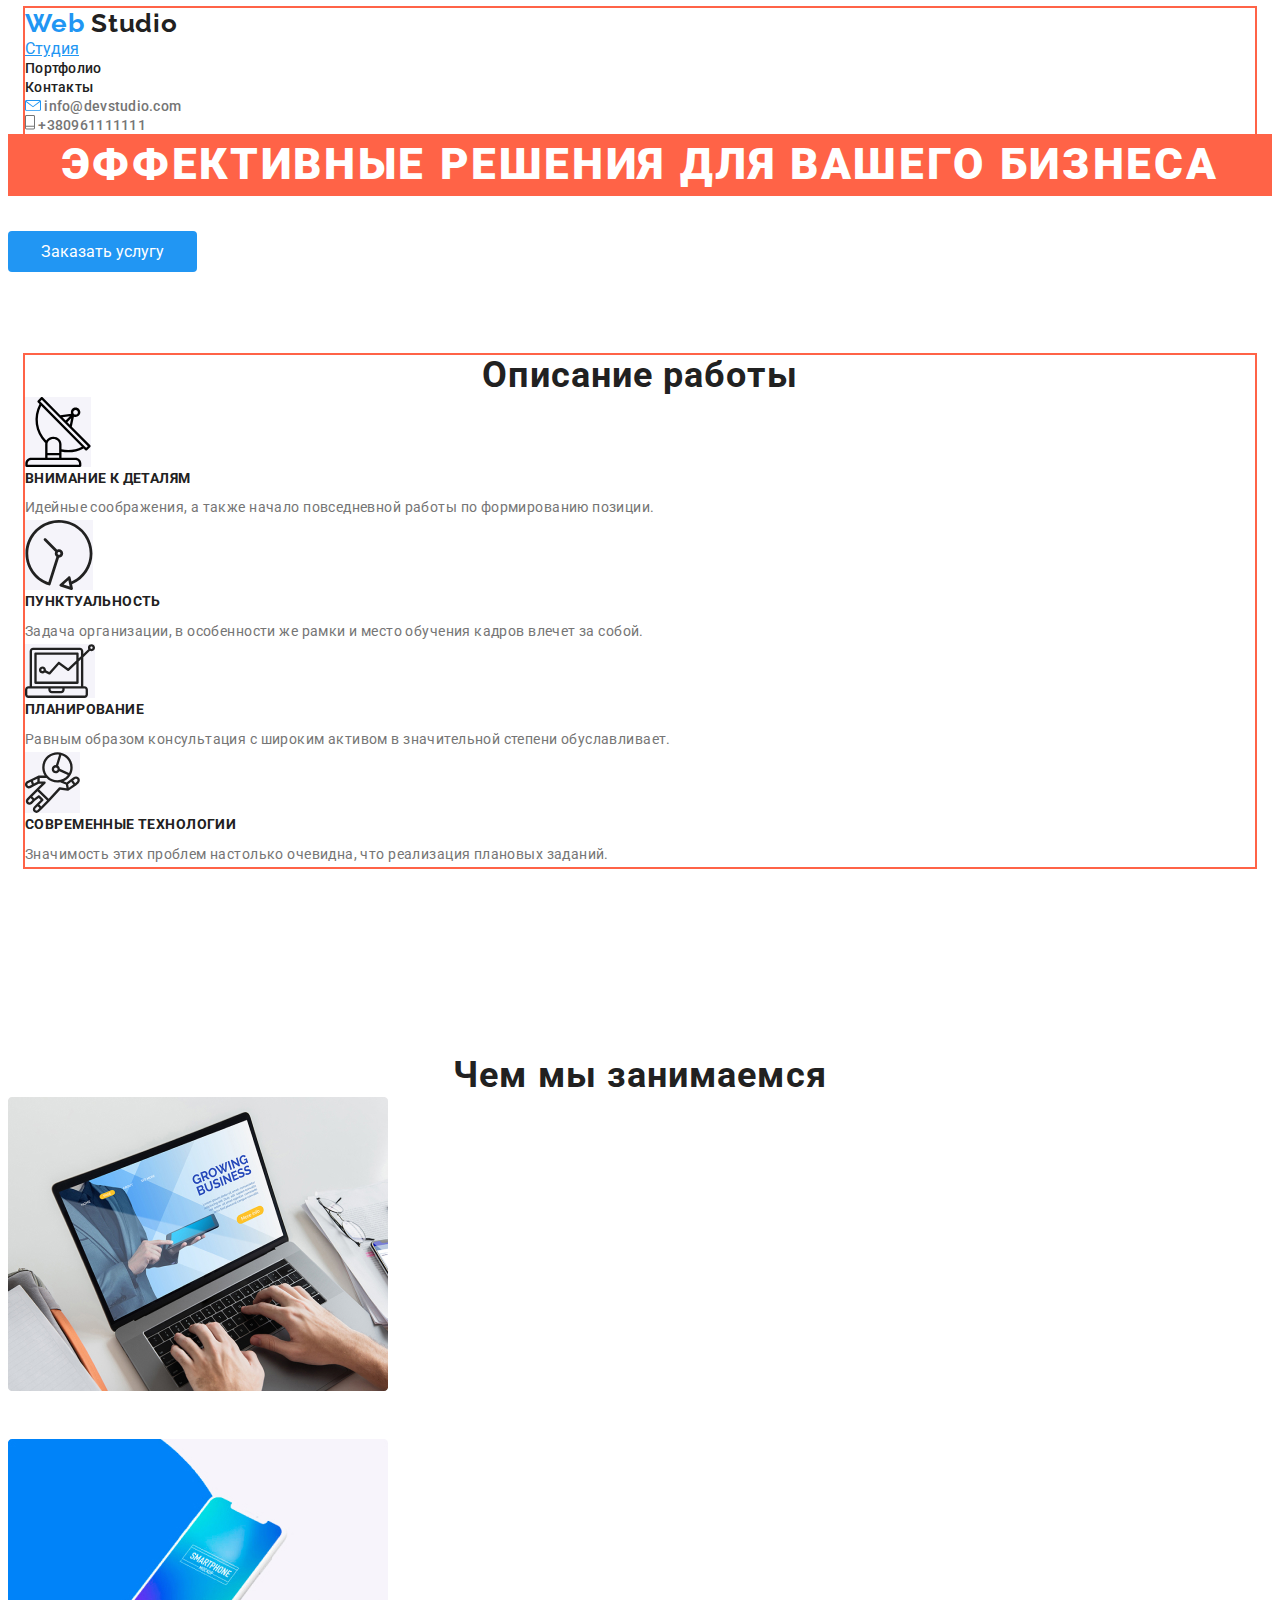
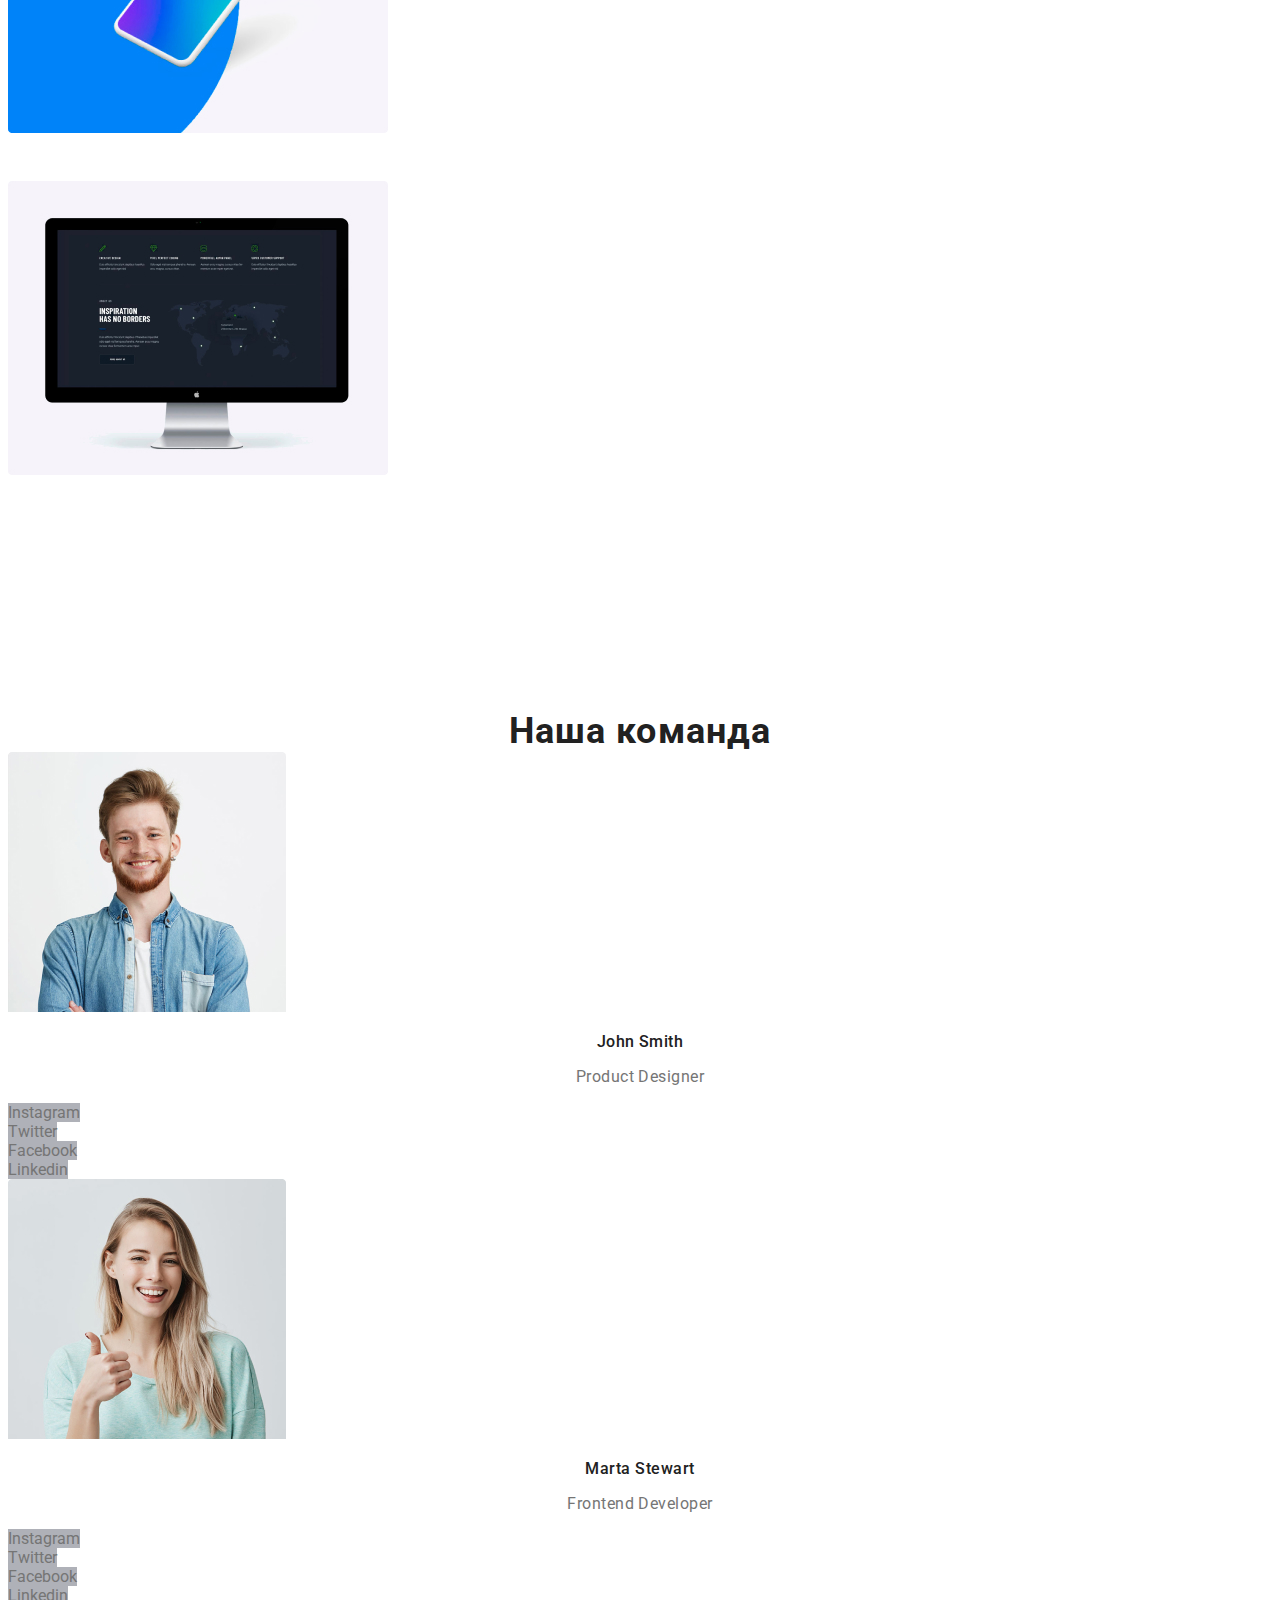
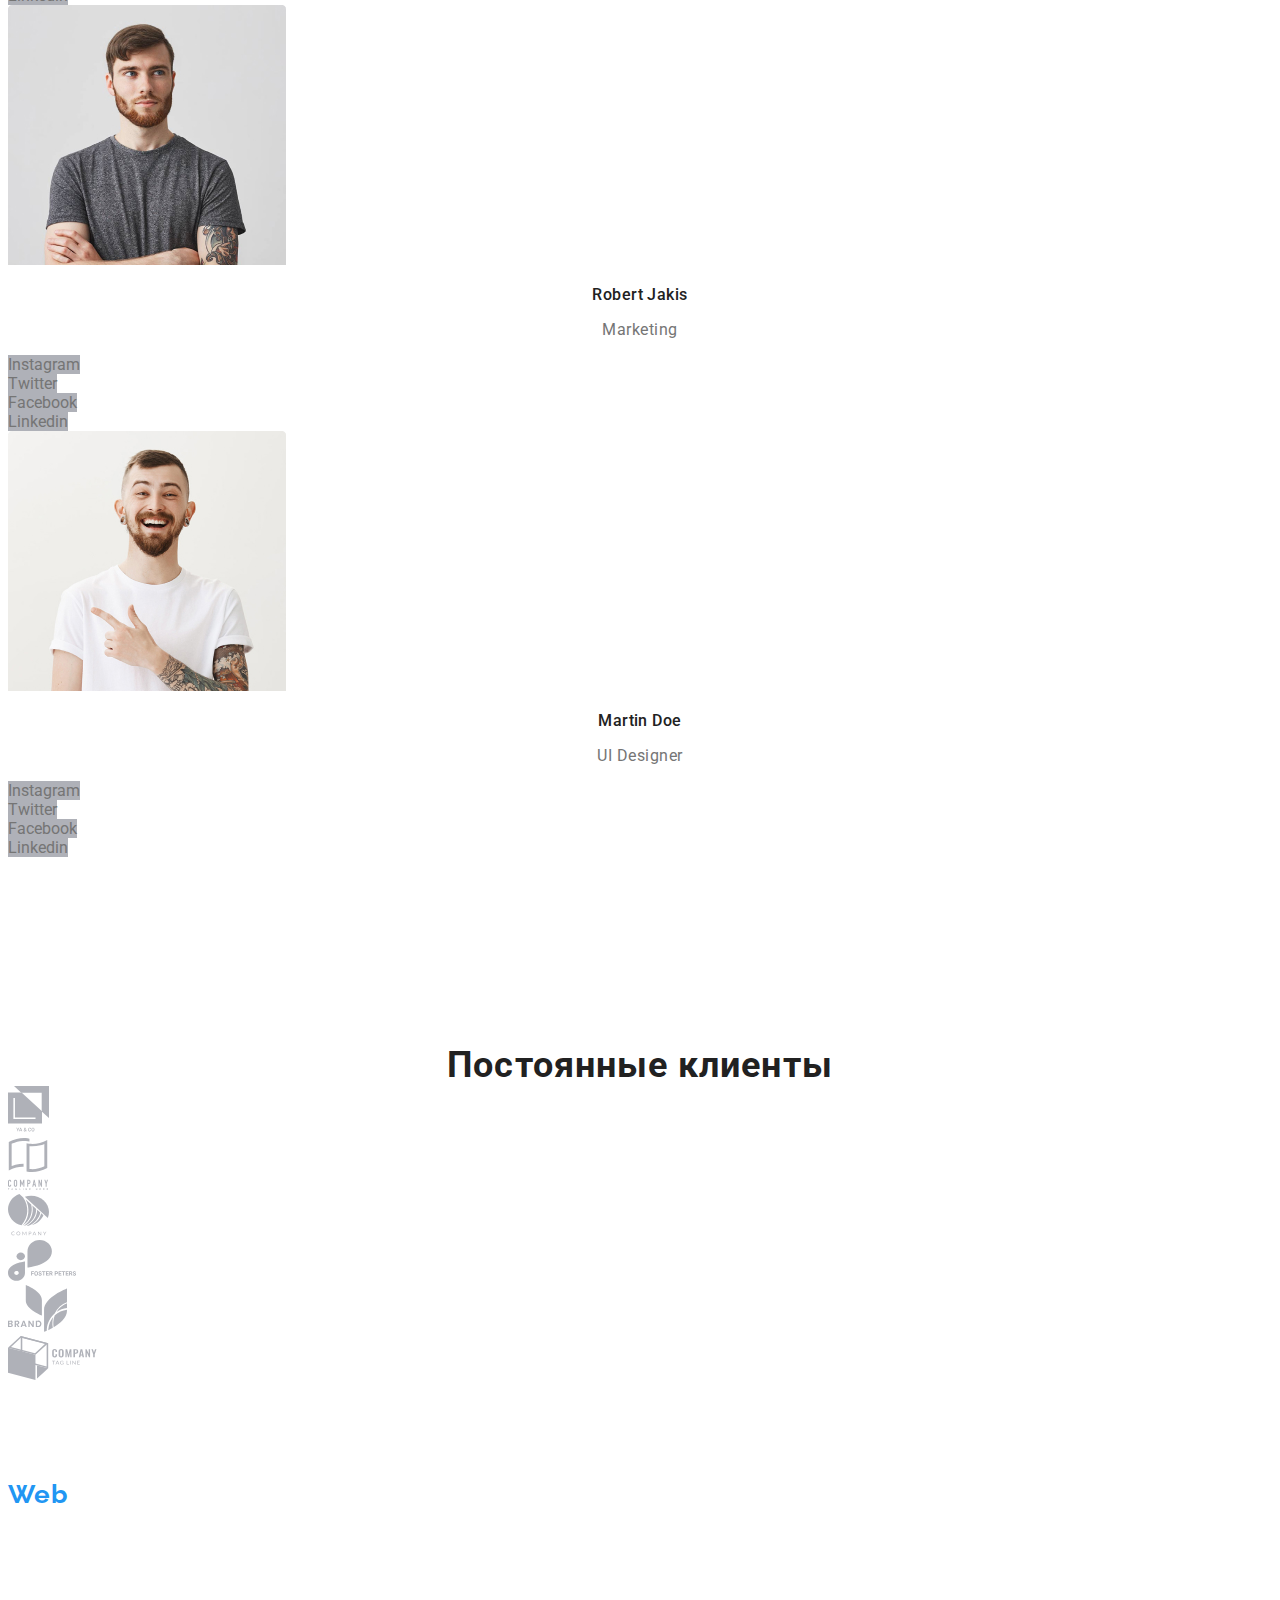
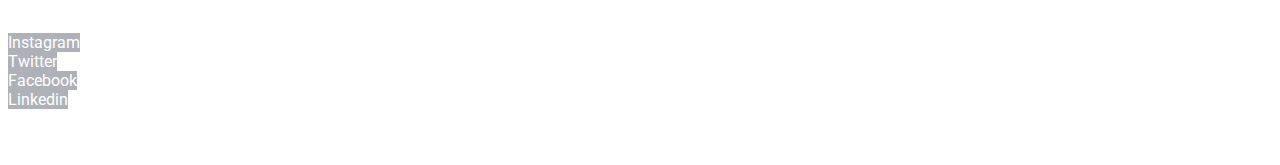
<file: index.html>
<!DOCTYPE html>
<html lang="ru">
<head>
    <meta charset="UTF-8">
    <meta name="viewport" content="width=device-width, initial-scale=1.0">
    <title>Web-studio_1</title>
    <link href="https://fonts.googleapis.com/css2?family=Raleway:wght@400;700&family=Roboto:wght@400;500;700&display=swap" rel="stylesheet">
    <link rel="stylesheet" href="./css/styles.css">
</head>
<body class="body">
    <!--Шапочка сайта-->
   <header class="page-header">
       <div class="container">
       <nav>
         <a href="./index.html" class="logo">
           Web <span class="logo-second">Studio</span> 
         </a>

         <ul class="site-nav list">
            <li><a href="./index.html" class="link-curret">Студия</a></li>
            <li><a href="./portfolio.html" class="link">Портфолио</a></li>
            <li><a href="" class="link">Контакты</a></li>
         </ul>
        </nav>
       
        <ul class="auth-nav list">
            <li><a href="mailto:info@devstudio.com" class="link">
                <img src="./images/envelope(hover).svg" alt="Емейл">
                info@devstudio.com</a>
            </li>
            <li><a href="tel:+380961111111" class="link">
                <img src="./images/Vector.svg " alt="Телефон">
                +380961111111</a></li>
        </ul>
       </div>
   </header>

   <main>
        <!--Первая секция - Заголовок сайта-->
       <section class="hero">
          <h1 class="hero-title">эффективные решения для вашего бизнеса</h1>
         <a href="#" class="button .primary">Заказать услугу</a>
        </section> 

        <!--Вторая секция - описание работи-->

      

        <section class="section">
        <div class="container">
          <h2 class="section-title">Описание работы</h2>

          <ul class="description-list">
              <li>
                  <img src="./images/Vector(1).svg" class="svg" alt="Спутниковая антена">
                  <h3 class="title">Внимание к деталям</h3>
                  <p class="text">Идейные соображения, а также начало повседневной работы по формированию позиции.</p>
              </li>
              <li>
                  <img src="./images/Vector(3).svg" class="svg" alt="Часы">
                  <h3 class="title">Пунктуальность</h3>
                  <p class="text">Задача организации, в особенности же рамки и место обучения кадров влечет за собой.</p>
              </li>
              <li>
                  <img src="./images/Vector(4).svg" class="svg" alt="График">
                  <h3 class="title">Планирование</h3>
                  <p class="text">Равным образом консультация с широким активом в значительной степени обуславливает.</p>
               </li>
               <li>
                   <img src="./images/Vector(5).svg" class="svg" alt="Космонавт">
                   <h3 class="title">Современные технологии</h3>
                   <p class="text">Значимость этих проблем настолько очевидна, что реализация плановых заданий.</p>
               </li>
           </ul>
         </div>
       </section>
        

       <!--Третья секция - Чем мы занимаемся-->

        <section class="section">
           <h2 class="section-title">Чем мы занимаемся</h2>

           <ul class="work-list">
                <li><a href="" class="link">
                   <img 
                      src="./images/img(4).jpg" 
                      alt="Фото с ноутбуком" 
                      width="380" 
                      height="294"
                    >
                   <h3 class="title">Десктопные приложения</h3></a>
               </li>
               <li><a href="" class="link">
                    <img 
                       src="./images/box(1).jpg" 
                       alt="Фото с телефоном" 
                       width="380" 
                       height="294"
                    >
                    <h3 class="title">Мобильные приложения</h3></a>
               </li>
               <li><a href="" class="link">
                    <img 
                       src="./images/img(6).jpg" 
                       alt="Фото с монитором" 
                       width="380" 
                       height="294"
                    >
                    <h3 class="title">Дизайнерские решения</h3></a>
               </li>
           </ul>
       </section>

       <!--Червертая секция - наша команда-->

       <section class="section">
          <h2 class="section-title">Наша команда</h2>

           <ul class="team-list">
               <li>
                  <img 
                     src="./images/img.jpg" 
                     alt="Фото работкина Джона" 
                     width="278" 
                     height="260"
                    >
                   <h3 class="title">John Smith</h3>
                   <p class="text">Product Designer</p>
                   <ul class="chain">
                       <li><a href="" class="link" aria-label="Ссылка на Instagram">Instagram</a></li>
                       <li><a href="" class="link" aria-label="Ссылка на Twitter">Twitter</a></li>
                       <li><a href="" class="link" aria-label="Ссылка на Facebook">Facebook</a></li>
                       <li><a href="" class="link" aria-label="Ссылка на Linkedin">Linkedin</a></li>
                   </ul>     
              </li>
              <li>
                    <img 
                      src="./images/img(1).jpg" 
                      alt="Фото работницы Марти" 
                      width="278" 
                      height="260"
                    >
                    <h3 class="title">Marta Stewart</h3>
                    <p class="text">Frontend Developer</p>
                    <ul class="chain">
                        <li><a href="" class="link" aria-label="Ссылка на Instagram">Instagram</a></li>
                        <li><a href="" class="link" aria-label="Ссылка на Twitter">Twitter</a></li>
                        <li><a href="" class="link" aria-label="Ссылка на Facebook">Facebook</a></li>
                        <li><a href="" class="link" aria-label="Ссылка на Linkedin">Linkedin</a></li>
                    </ul>
               </li>
               <li>
                     <img 
                      src="./images/img(2).jpg" 
                      alt="Фото работника Роберта" 
                      width="278" 
                      height="260"
                    >
                    <h3 class="title">Robert Jakis</h3>
                    <p class="text">Marketing</p>
                    <ul class="chain">
                        <li><a href="" class="link" aria-label="Ссылка на Instagram">Instagram</a></li>
                        <li><a href="" class="link" aria-label="Ссылка на Twitter">Twitter</a></li>
                        <li><a href="" class="link" aria-label="Ссылка на Facebook">Facebook</a></li>
                        <li><a href="" class="link" aria-label="Ссылка на Linkedin">Linkedin</a></li>
                    </ul>
              </li>
              <li>
                    <img 
                       src="./images/img(3).jpg" 
                       alt="Фото работника Мартина" 
                       width="278" 
                       height="260"
                    >
                   <h3 class="title">Martin Doe</h3>
                   <p class="text">UI Designer</p>
                   <ul class="chain">
                       <li><a href="" class="link" aria-label="Ссылка на Instagram">Instagram</a></li>
                       <li><a href="" class="link" aria-label="Ссылка на Twitter">Twitter</a></li>
                       <li><a href="" class="link" aria-label="Ссылка на Facebook">Facebook</a></li>
                       <li><a href="" class="link" aria-label="Ссылка на Linkedin">Linkedin</a></li>
                    </ul>
                </li>      
          </ul>
       </section>

        <!--Пятая секция - постоянные клиенти-->

       <section class="section">
          <h2 class="section-title">Постоянные клиенты</h2>
          <ul class="clients">
              <li><a href="#" class="link"><img src="./images/logo1.svg"  alt="Клиент1"></a></li>
              <li><a href="#" class="link"><img src="./images/logo2.svg"  alt="Клиент2"></a></li>
              <li><a href="#" class="link"><img src="./images/logo3.svg"  alt="Клиент3"></a></li>
              <li><a href="#" class="link"><img src="./images/logo4.svg"  alt="Клиент4"></a></li>
              <li><a href="#" class="link"><img src="./images/logo5.svg"  alt="Клиент5"></a></li>
              <li><a href="#" class="link"><img src="./images/logo6.svg"  alt="Клиент6"></a></li>
           </ul>
      </section>
   </main>

 <!--Футер-->

   <footer>
    <a href="./index.html" class="logo">
        Web <span class="logo-footer">Studio</span> 
      </a>
      <address class="address-list">
          <span class="text">г. Киев, пр-т Леси Украинки, 26 </span><br>
          <a href="mailto:info@example.com" class="link">info@example.com</a><br>
          <a href="tel:+380991111111" class="link">+380991111111</a>
      </address>
      <p>
          <strong><span class="subscription"> присоединяйтесь</span> </strong> 
        </p>

      <ul class="social-network">
          <li><a href="" class="link" aria-label="Ссылка на Instagram">Instagram</a></li>
          <li><a href="" class="link" aria-label="Ссылка на Twitter">Twitter</a></li>
          <li><a href="" class="link" aria-label="Ссылка на Facebook">Facebook</a></li>
          <li><a href="" class="link" aria-label="Ссылка на Linkedin">Linkedin</a></li>
      </ul>

      <p ><span class="company">2020 | Developed by GoIT Students</span> </p>

   </footer>
</body>
</html>
</file>
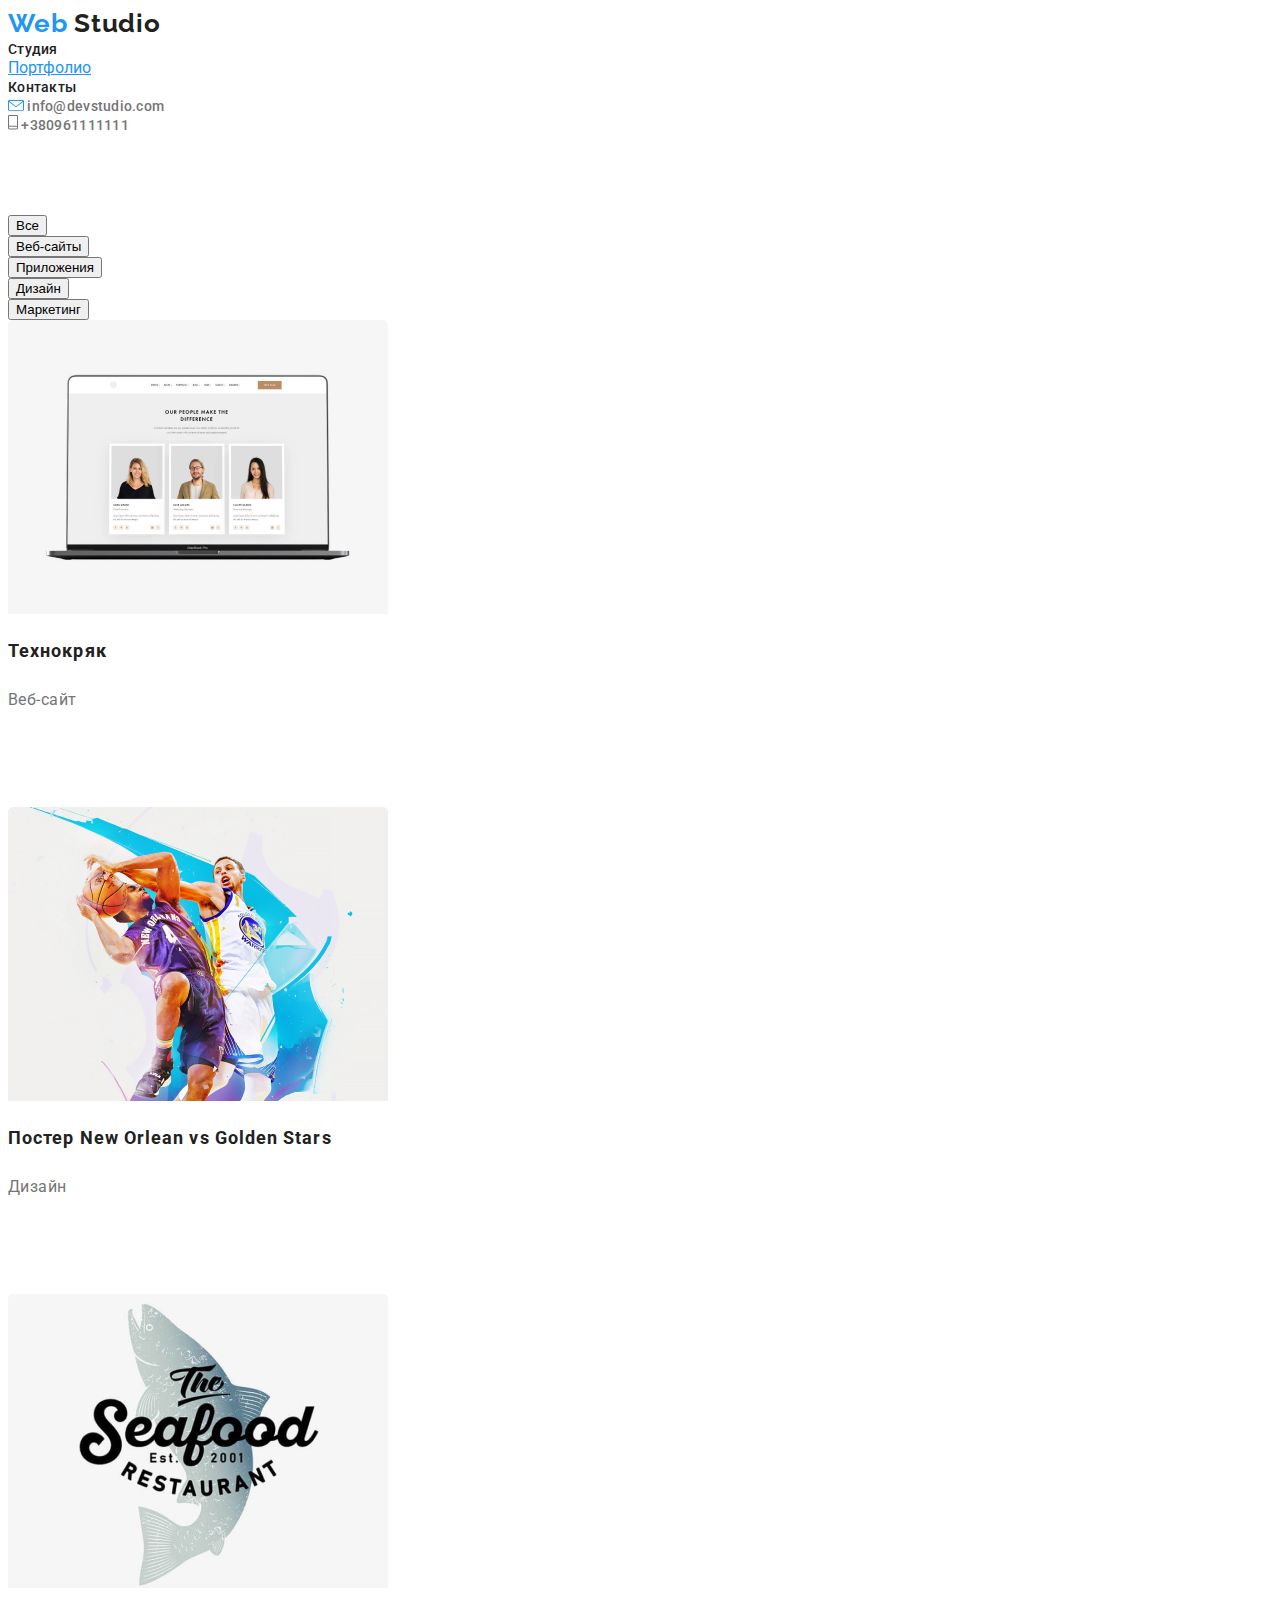
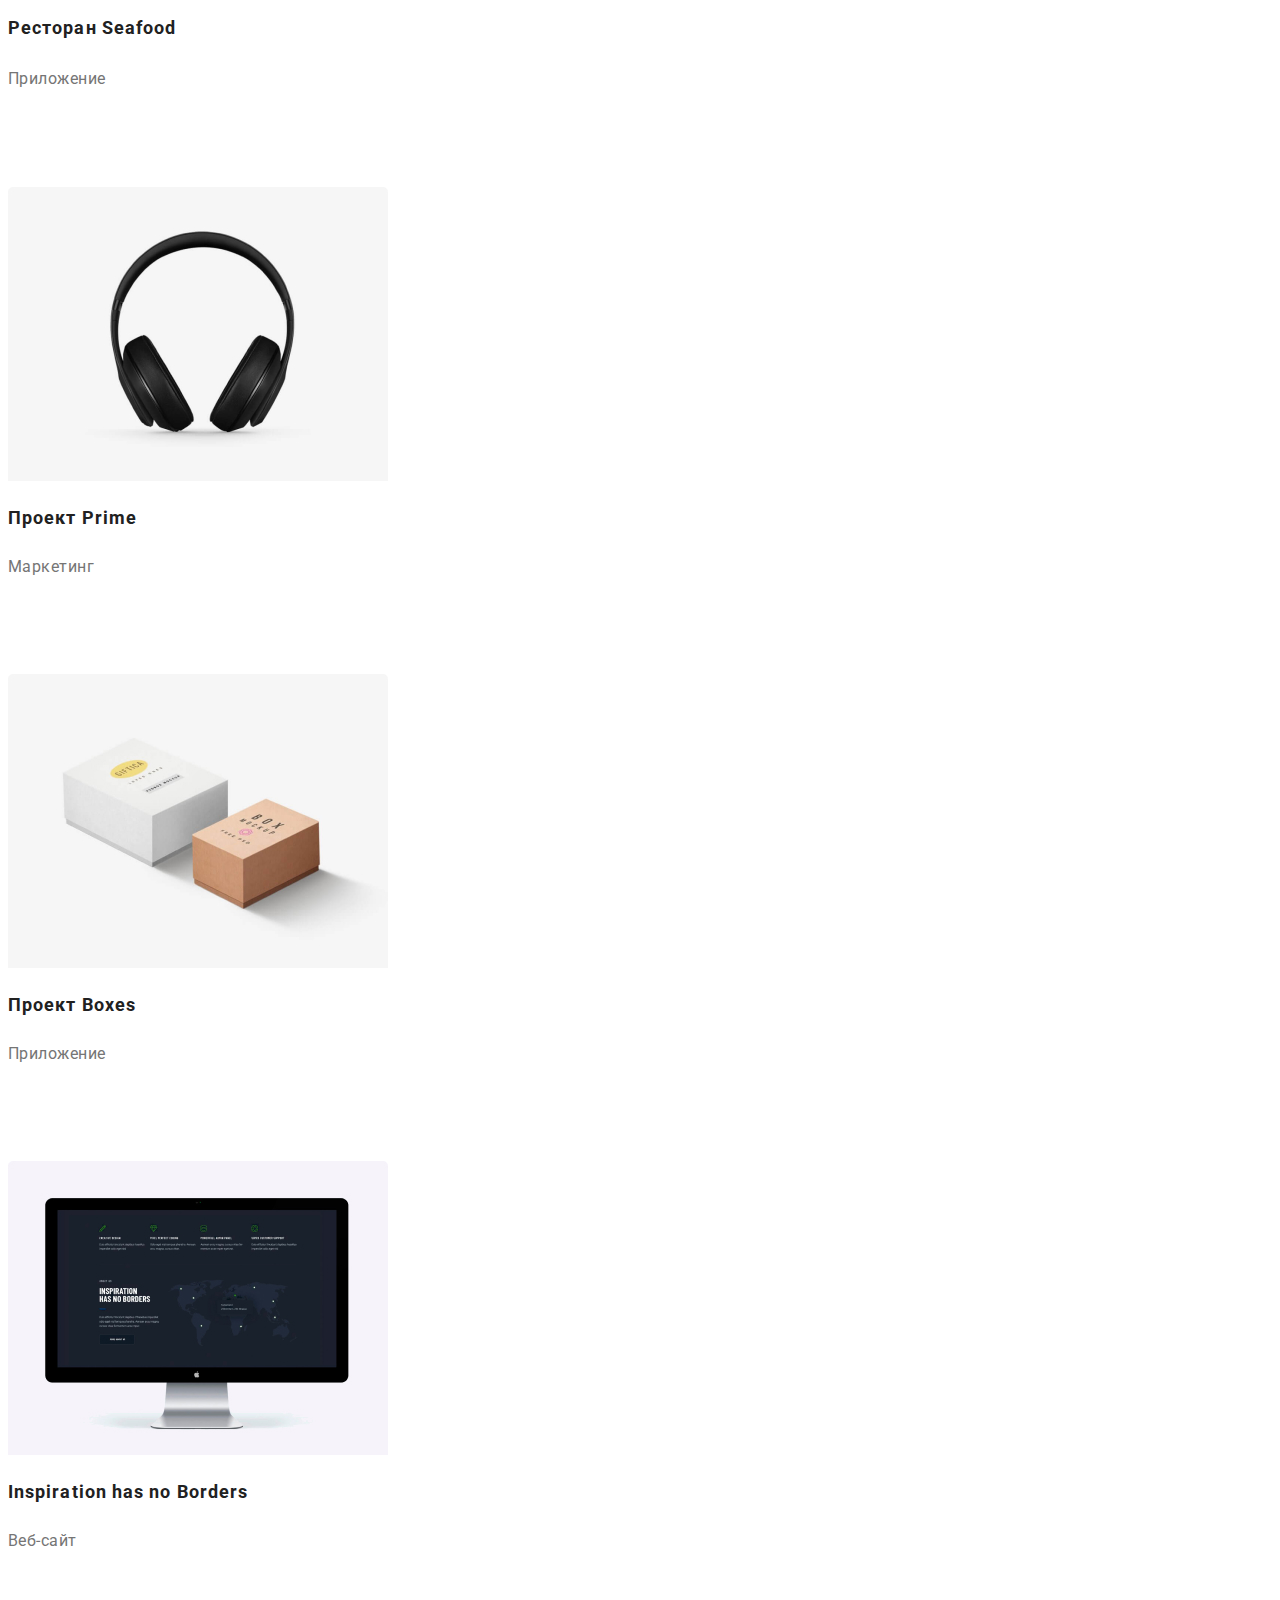
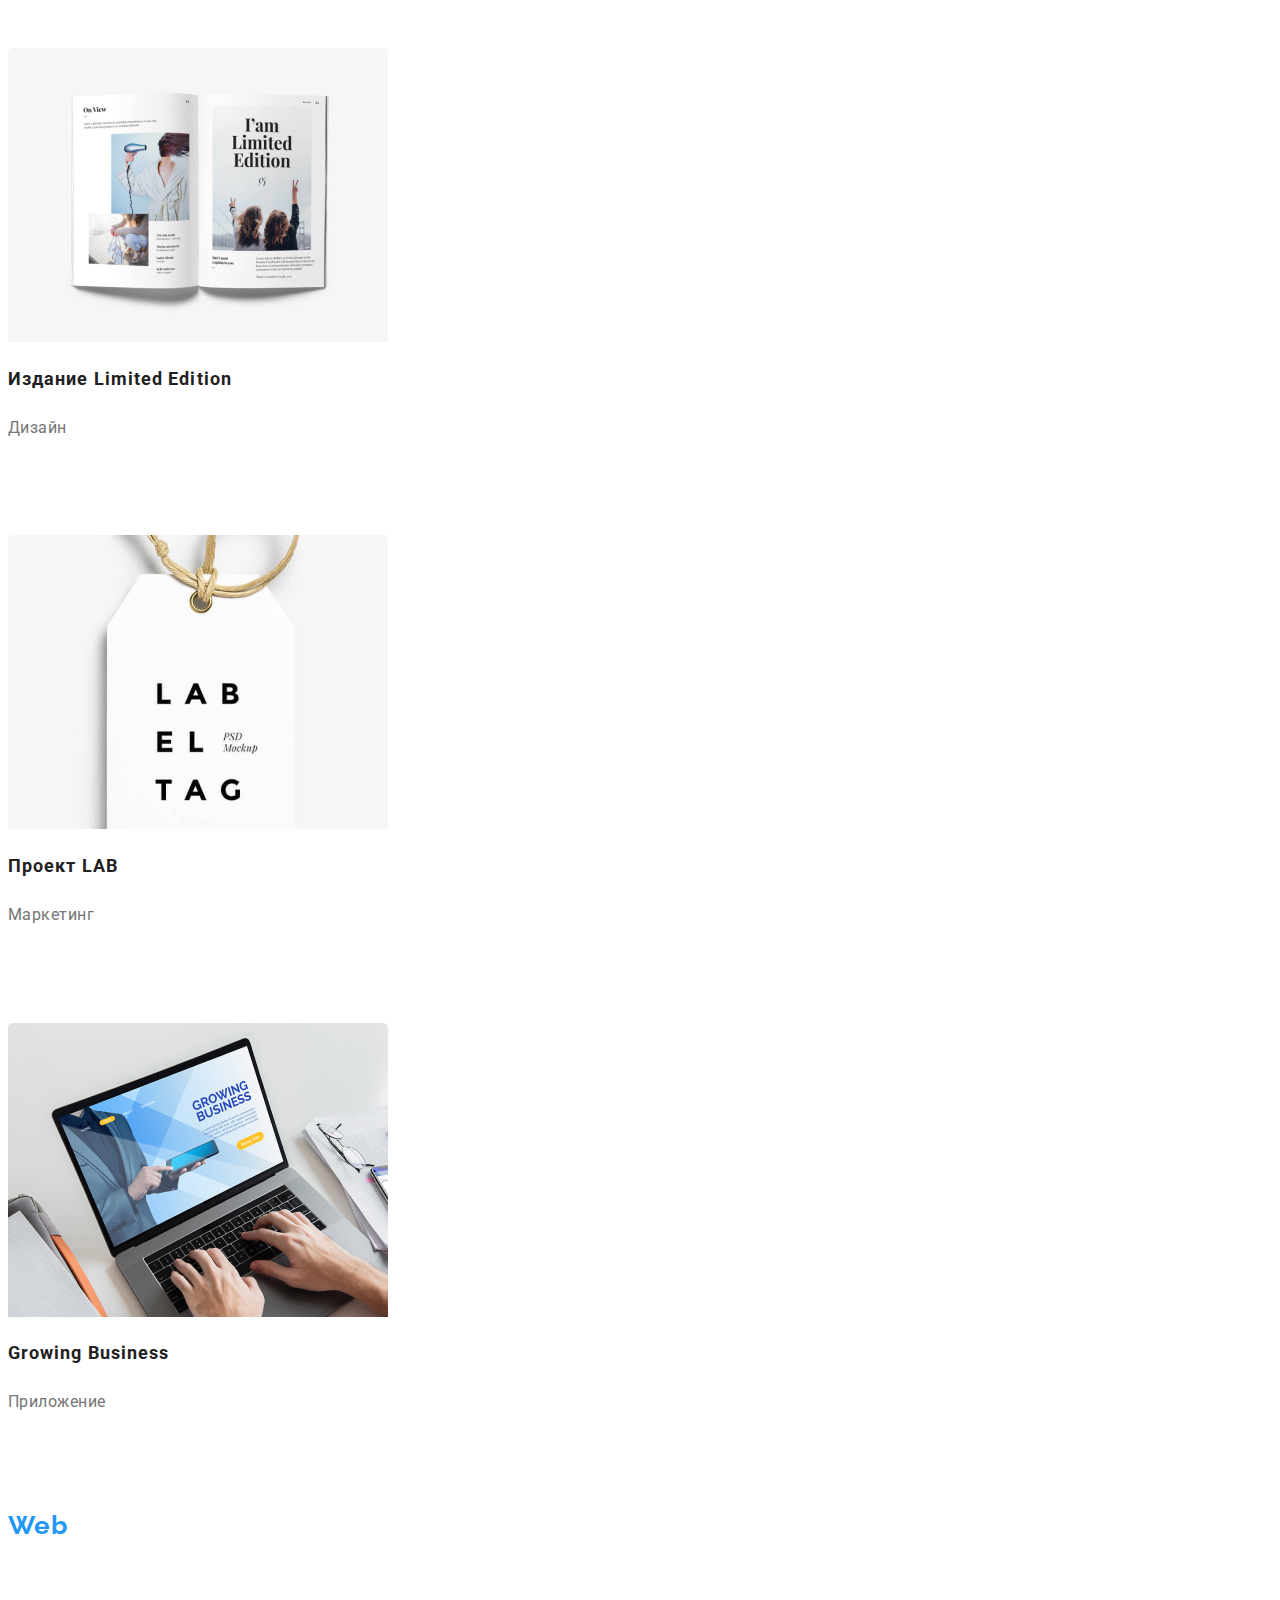
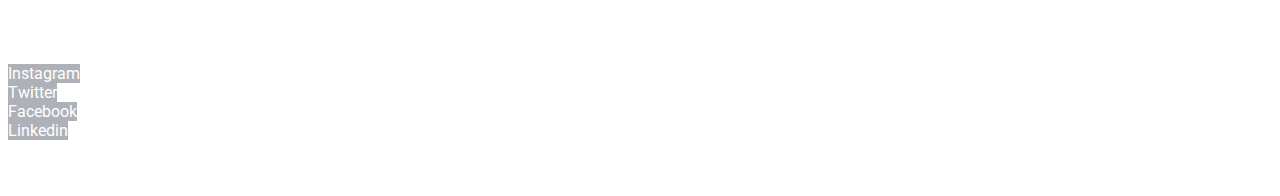
<file: portfolio.html>
<!DOCTYPE html>
<html lang="ru">
<head>
    <meta charset="UTF-8">
    <meta name="viewport" content="width=device-width, initial-scale=1.0">
    <title>Web-studio_1</title>
    <link href="https://fonts.googleapis.com/css2?family=Raleway:wght@400;700&family=Roboto:wght@400;500;700&display=swap" rel="stylesheet">
    <link rel="stylesheet" href="./css/styles.css">
</head>
<body class="body">
    <!--Шапочка сайта-->
   <header>
       <nav>
         <a href="./index.html" class="logo">
           Web <span class="logo-second">Studio</span>
         </a>

         <ul class="site-nav list">
            <li><a href="./index.html" class="link">Студия</a></li>
            <li><a href="./portfolio.html" class="link-curret">Портфолио</a></li>
            <li><a href="" class="link">Контакты</a></li>
         </ul>
        </nav>

        <ul class="auth-nav list">
            <li><a href="mailto:info@devstudio.com" class="link">
                <img src="./images/envelope(hover).svg" alt="Емейл">
                info@devstudio.com</a>
            </li>
            <li><a href="tel:+380961111111" class="link">
                <img src="./images/Vector.svg" alt="Телефон">
                +380961111111</a></li>
        </ul>
   </header>
   <main>
       <!--Секция-список работ-->

       <section class="section-portfolio">
           <h1 class="title">Список работ</h1> 
           <ul class="button-portfolio">
               <li> <button type="button" class="type">Все</button></li>
               <li><button type="button" class="type">Веб-сайты</button></li>
               <li><button type="button" class="type">Приложения</button></li>
               <li><button type="button" class="type">Дизайн</button></li>
               <li><button type="button" class="type">Маркетинг</button></li>
           </ul>
           
           <ul class="card-list">
               <li> <a href="#" class="link">
                   <img src="./images/img7.jpg" alt="Картинка с людьми" 
                   width="380" 
                   height="294">
                   <h2 class="title">Технокряк</h2>
                   <p class="text">Веб-сайт</p>
                   <p class="text-second">Технокряк это современная площадка распространения коронавируса. Компании используют эту платформу для цифрового шпионажа и атак на защищённые сервера конкурентов.</p></a>
               </li>
               <li> <a href="#" class="link">
                   <img src="./images/img8.jpg" alt="Парни играют в баскетбол"
                   width="380" 
                   height="294">
                   <h2 class="title">Постер New Orlean vs Golden Stars</h2>
                   <p class="text">Дизайн</p>
                   <p class="text-second">Технокряк это современная площадка распространения коронавируса. Компании используют эту платформу для цифрового шпионажа и атак на защищённые сервера конкурентов.</p></a>
               </li>
               <li> <a href="#" class="link">
                   <img src="./images/img9.jpg" alt="Рыба"
                   width="380" 
                   height="294">
                   <h3 class="title">Ресторан Seafood</h3>
                   <p class="text">Приложение</p>
                   <p class="text-second">Технокряк это современная площадка распространения коронавируса. Компании используют эту платформу для цифрового шпионажа и атак на защищённые сервера конкурентов.</p></a>
               </li>
               <li> <a href="#" class="link">
                   <img src="./images/img10.jpg" alt="Наушники"
                   width="380" 
                   height="294">
                   <h2 class="title">Проект Prime</h2>
                   <p class="text">Маркетинг</p>
                   <p class="text-second">Технокряк это современная площадка распространения коронавируса. Компании используют эту платформу для цифрового шпионажа и атак на защищённые сервера конкурентов.</p></a>
               </li>
               <li> <a href="#" class="link">
                   <img src="./images/img11.jpg" alt="Две коробки"
                   width="380" 
                   height="294">
                   <h2 class="title">Проект Boxes</h2>
                   <p class="text">Приложение</p>
                   <p class="text-second">Технокряк это современная площадка распространения коронавируса. Компании используют эту платформу для цифрового шпионажа и атак на защищённые сервера конкурентов.</p></a>
               </li>
               <li> <a href="#" class="link">
                   <img src="./images/img12.jpg" alt="Монитор"
                   width="380" 
                   height="294">
                   <h2 class="title">Inspiration has no Borders</h2>
                   <p class="text">Веб-сайт</p>
                   <p class="text-second">Технокряк это современная площадка распространения коронавируса. Компании используют эту платформу для цифрового шпионажа и атак на защищённые сервера конкурентов.</p></a>
               </li>
               <li> <a href="#" class="link">
                   <img src="./images/img13.jpg" alt="Книга"
                   width="380" 
                   height="294">
                   <h2 class="title">Издание Limited Edition</h2>
                   <p class="text">Дизайн</p>
                   <p class="text-second">Технокряк это современная площадка распространения коронавируса. Компании используют эту платформу для цифрового шпионажа и атак на защищённые сервера конкурентов.</p></a>
               </li>
               <li> <a href="#" class="link">
                   <img src="./images/img14.jpg" alt="Бирка"
                   width="380" 
                   height="294">
                   <h2 class="title">Проект LAB</h2>
                   <p class="text">Маркетинг</p>
                   <p class="text-second">Технокряк это современная площадка распространения коронавируса. Компании используют эту платформу для цифрового шпионажа и атак на защищённые сервера конкурентов.</p></a>
                </li>
               <li> <a href="#" class="link">
                   <img src="./images/img15.jpg" alt="Ноутбук"
                   width="380" 
                   height="294">
                   <h2 class="title">Growing Business</h2>
                   <p class="text">Приложение</p>
                   <p class="text-second">Технокряк это современная площадка распространения коронавируса. Компании используют эту платформу для цифрового шпионажа и атак на защищённые сервера конкурентов.</p></a>
               </li>
           </ul>
       </section>
   </main>

   <footer>
    <a href="./index.html" class="logo">
        Web <span class="logo-footer">Studio</span> 
      </a>
      <address class="address-list">
          <span class="text">г. Киев, пр-т Леси Украинки, 26 </span><br>
          <a href="mailto:info@example.com" class="link">info@example.com</a><br>
          <a href="tel:+380991111111" class="link">+380991111111</a>
      </address>
      <p>
          <strong><span class="subscription"> присоединяйтесь</span> </strong> 
        </p>

      <ul class="social-network">
          <li><a href="" class="link" aria-label="Ссылка на Instagram">Instagram</a></li>
          <li><a href="" class="link" aria-label="Ссылка на Twitter">Twitter</a></li>
          <li><a href="" class="link" aria-label="Ссылка на Facebook">Facebook</a></li>
          <li><a href="" class="link" aria-label="Ссылка на Linkedin">Linkedin</a></li>
      </ul>

      <p ><span class="company">2020 | Developed by GoIT Students</span> </p>

   </footer>
</body>
</html>
</file>
<file: css/styles.css>
/* Цвет вторичного текста #212121;*/ 
/* Цвет основного текста #757575;*/
/* Белий цвет #FFFFFF;*/
/* Цвет лого #2196F3;*/
/* акцент #2196F3;*/
/* футер адрес rgba(255, 255, 255, 0.6);*/
/* футер текст rgba(255, 255, 255, 0.4);*/

:root {
    --primary-text-color:#757575;
    --title-text-color: #212121;
    --accent-color: #2196F3;
    --second-title-color: #FFFFFF;
    --primary-bg-colot:#FFFFFF; 
    --link-color:#AFB1B8;
    --footer-ad-color: rgba(255, 255, 255, 0.6);
    --footer-text-color: rgba(255, 255, 255, 0.4);
}

.container {
    margin-left: auto;
    margin-right: auto;
    width: 1230px;
    outline: 2px solid tomato;
}
.body {
    background-color: var(--primary-bg-colot);
    color: var(--primary-text-color);

    font-family: Roboto, sans-serif;
}
.logo {
    color: var(--accent-color);

    font-family: Raleway;
    font-weight: 700;
    font-size: 26px;
    line-height: 1.2;
    letter-spacing: 0.03em;
    text-decoration: none;
}

.logo-second {
    color: var(--title-text-color);
}

.logo-footer {
    color: var(--second-title-color);
}

 ul {
     padding: 0;
     margin: 0;
    list-style: none;
}

.page-header {
    background-color: var(--primary-bg-colot);
    
}

/* Site nav*/

.site-nav .link {
    color: var(--title-text-color);
    font-weight: 500;
    font-size: 14px;
    line-height: 1.14;
    letter-spacing: 0.02em;
    text-decoration: none;

}


.site-nav .link-curret {
    color: var(--accent-color);
}

.site-nav .link:hover, 
.site-nav .link:focus {
    color: var(--accent-color);
}

.auth-nav .link {
    color: var(--primary-text-color);
    
    font-weight: 500;
    font-size: 14px;
    line-height: 1.14;
    letter-spacing: 0.02em;
    text-decoration: none;

}
.auth-nav .link:hover {
    color: var(--accent-color);
}

/* Hero*/

.hero-title {
    color: var(--second-title-color);

    margin-top: 0;
    margin-bottom: 46px;
    
    font-weight: 900;
    font-size: 44px;
    line-height: 1.4;
    text-align: center;
    letter-spacing: 0.06em;
    text-transform: uppercase;

    background-color: tomato;
}

/* Section*/

.section {
    padding-top: 94px;
    padding-bottom: 94px;
}

.section-title {
    color: var(--title-text-color);

   margin-top: 0;
   margin-bottom: 0;

   font-weight: 700;
   font-size: 36px;
   line-height: 1.16;
   text-align: center;
   letter-spacing: 0.03em; 
    
}

/* Description*/

.section-description .title {
    color: var(--second-title-color);

 

}

.description-list .title {
    color: var(--title-text-color);

    margin-top: 0;
    margin-bottom: 10px;
      
   font-weight: 700;
   font-size: 14px;
   line-height: 1.14;
   letter-spacing: 0.03em;
   text-transform: uppercase; 
       
}

.description-list p {
    margin-top: 0;
    margin-bottom: 0;
}


.description-list .text {
  font-weight: 400;
  font-size: 14px;
  line-height: 1.71;
  letter-spacing: 0.03em;
  
}
.description-list .svg {
    background-color: #F5F4FA;
}

.description-list .svg:hover {
    background-color: var(--accent-color);
}

/* Work*/

.work-list .title {
    color: var(--second-title-color);
    
   font-weight: 700;
   font-size: 14px;
   line-height: 1.14;
   text-align: center;
   letter-spacing: 0.03em;
   text-transform: uppercase;
   
}

.work-list .link {
    text-decoration: none;
}

/*Team*/

.team-list .title {
    color: var(--title-text-color);
    
    font-weight: 500;
    font-size: 16px;
    line-height: 1.19;
    text-align: center;
    letter-spacing: 0.03em;
}

.team-list .text {
    
  font-weight: 400;
  font-size: 16px;
  line-height: 1.19;
  text-align: center;
  letter-spacing: 0.03em;
}

.chain .link {
    color: var(--primary-text-color);
    background-color: var(--link-color);
    text-decoration: none;
}

.chain .link:hover, 
.chain .link:focus {
    color: var(--second-title-color);
    background-color: var(--accent-color);
}

/*Button*/

.button {
    color: var(--second-title-color);
    background-color: var(--accent-color);
    
    border-radius: 4px;
    padding: 10px 32px;
    min-width: 200px;
    border: 1px solid transparent;

    font-family: inherit;
    text-align: center;
    text-decoration: none;
}

.button .primary {
    color: var(--second-title-color);
    background-color: var(--accent-color);
    
}

/* Clients*/

.clients .link {
    color: var(--link-color);
}
.clients .link:hover,
.clients .link:focus {
    background-color: var(--accent-color);
}

/*Footer*/

.address-list .text {
    color: var(--second-title-color);
    font-style: normal;
    font-weight: 400;
    font-size: 14px;
    line-height: 1.71;
    letter-spacing: 0.03em;

}

.address-list .link {
    color: var(--footer-ad-color);
    font-style: normal;
    font-weight: 400;
    font-size: 14px;
    line-height: 1.71;
    letter-spacing: 0.03em;
    text-decoration: none;

}

.subscription {
    color: var(--second-title-color);

    font-weight: 700;
    font-size: 14px;
    line-height: 1.14;
    letter-spacing: 0.03em;
    text-transform: uppercase;
}

.social-network .link {
    color: var(--second-title-color);
    background-color: var(--link-color);
    text-decoration: none;
}

.social-network .link:hover, 
.social-network .link:focus {
    color: var(--second-title-color);
    background-color: var(--accent-color);
}

.company {
    color: var(--footer-text-color);
    font-weight: 400;
    font-size: 12px;
    line-height: 2;
    text-align: center;
    letter-spacing: 0.03em;
    
}





/*Portfolio*/

/*Button*/

.button-portfolio {
    color: var(--title-text-color);
    background-color: var(--primary-bg-colot);
}

.button-portfolio .type:hover,
.button-portfolio .type:focus {
    color: var(--second-title-color);
    background-color: var(--accent-color);
}

.section-portfolio .title {
    color: var(--second-title-color);
    
}

.card-list .title {
    color: var(--title-text-color);
    font-weight: 700;
    font-size: 18px;
    line-height: 2;
    letter-spacing: 0.06em;
  
}
.card-list .text {
    color: var(--primary-text-color);
    font-weight: 400;
    font-size: 16px;
    line-height: 1.88;
    letter-spacing: 0.03em;

}

.card-list .link {
    text-decoration: none;
}

.card-list .link:hover, .card-list .link:focus {
    color: var(--second-title-color);
    background-color: var(--accent-color);
}

.card-list .text-second {
    color: var(--second-title-color);
    font-weight: 400;
    font-size: 18px;
    line-height: 1.56;
    letter-spacing: 0.03em;
    
}
</file>
